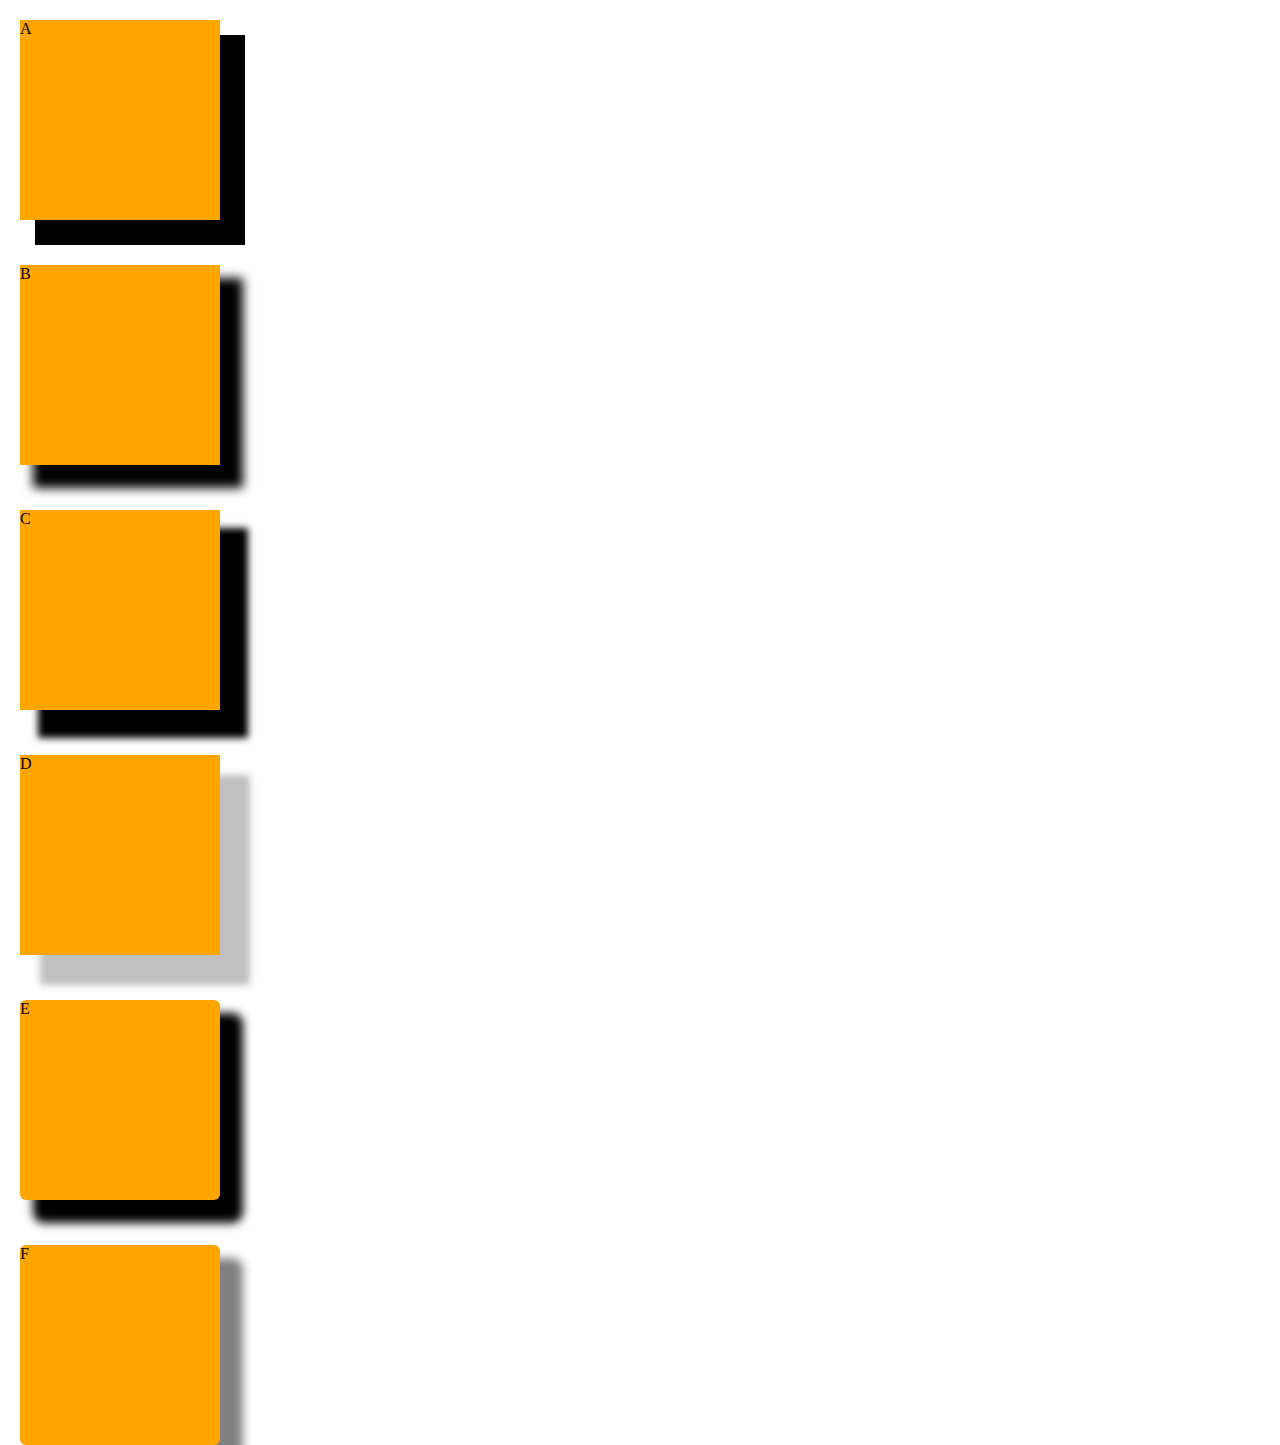
<file: lesson2/index.html>
<!DOCTYPE html>
<html lang="en">
<head>
    <meta charset="UTF-8">
    <title>Title</title>
    <link rel="stylesheet" href="main.css">
</head>
<body>
<div class="first"><p>A</p></div>
<div class="second"><p>B</p></div>
<div class="third"><p>C</p></div>
<div class="fourth"><p>D</p></div>
<div class="fifth"><p>E</p></div>
<div class="sixth"><p>F</p></div>


</body>
</html>
</file>
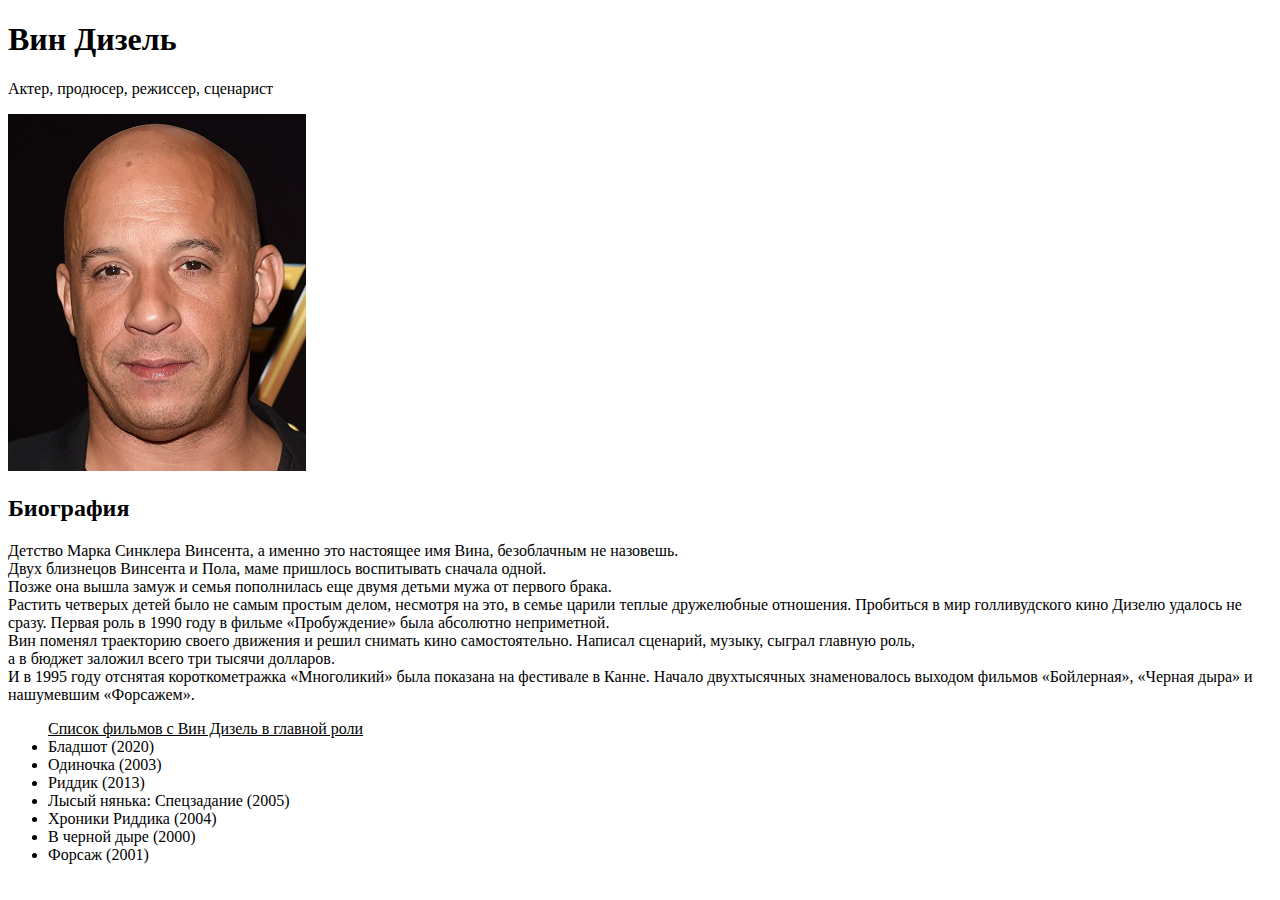
<file: lesson1/vindizel.html>
<!DOCTYPE html>
<html lang="en">
<head>
    <meta charset="UTF-8">
    <title>Vin Dizel</title>
</head>
<body>
    <h1><strong>Вин Дизель</strong></h1>
        <p>Актер, продюсер, режиссер, cценарист</p>
        <img src="images/photo%20Vin.jpg" alt="photo Vin Dizel">
    <h2><strong>Биография</strong></h2>
        <p>Детство Марка Синклера Винсента, а именно это настоящее имя Вина, безоблачным не назовешь.<br>
            Двух близнецов Винсента и Пола, маме пришлось воспитывать сначала одной. <br>
            Позже она вышла замуж и семья пополнилась еще двумя детьми мужа от первого брака.<br>
            Растить четверых детей было не самым простым делом, несмотря на это, в семье царили теплые дружелюбные отношения.
            Пробиться в мир голливудского кино Дизелю удалось не сразу. Первая роль в 1990 году в фильме «Пробуждение» была абсолютно неприметной.<br>
            Вин поменял траекторию своего движения и решил снимать кино самостоятельно. Написал сценарий, музыку, сыграл главную роль, <br>
            а в бюджет заложил всего три тысячи долларов.<br>
            И в 1995 году отснятая  короткометражка «Многоликий» была показана на фестивале в Канне.
            Начало двухтысячных знаменовалось выходом фильмов «Бойлерная», «Черная дыра» и нашумевшим «Форсажем».
        </p>
    <ul><u>Список фильмов с Вин Дизель в главной роли</u>
        <li>Бладшот (2020)</li>
        <li>Одиночка (2003)</li>
        <li>Риддик (2013)</li>
        <li>Лысый нянька: Спецзадание (2005)</li>
        <li> Хроники Риддика (2004)</li>
        <li>В черной дыре (2000)</li>
        <li>Форсаж (2001)</li>
    </ul>
</body>
</html>
</file>
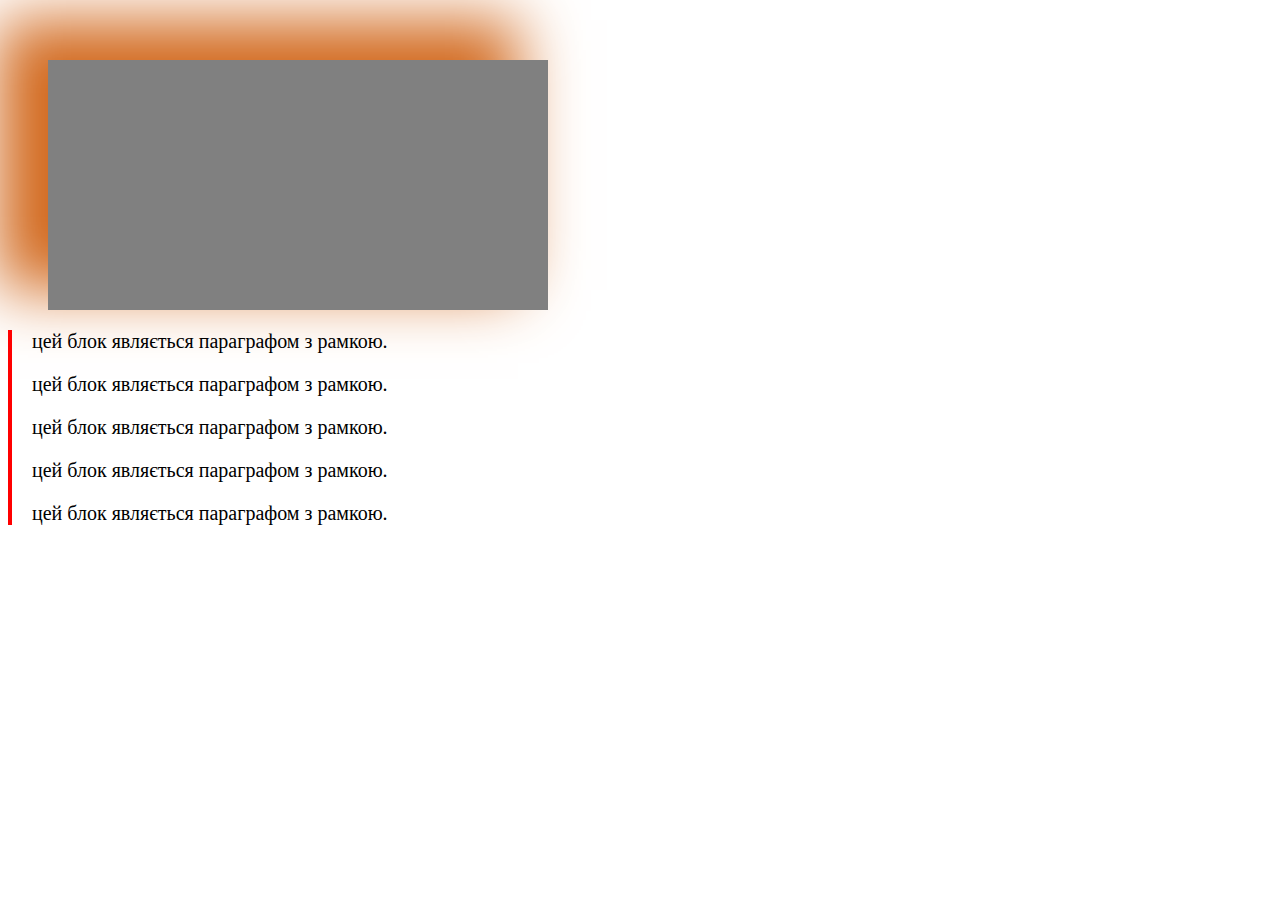
<file: lesson2/bloch.html>
<!DOCTYPE html>
<html lang="en">
<head>
    <meta charset="UTF-8">
    <title>bloch</title>
    <link rel="stylesheet" href="bloch.css">

</head>
<body>
    <div class="bloch"></div>
    <div class="border">
        <p>цей блок являється параграфом з рамкою.</p>
        <p>цей блок являється параграфом з рамкою.</p>
        <p>цей блок являється параграфом з рамкою.</p>
        <p>цей блок являється параграфом з рамкою.</p>
        <p>цей блок являється параграфом з рамкою.</p>
    </div>

</body>
</html>
</file>
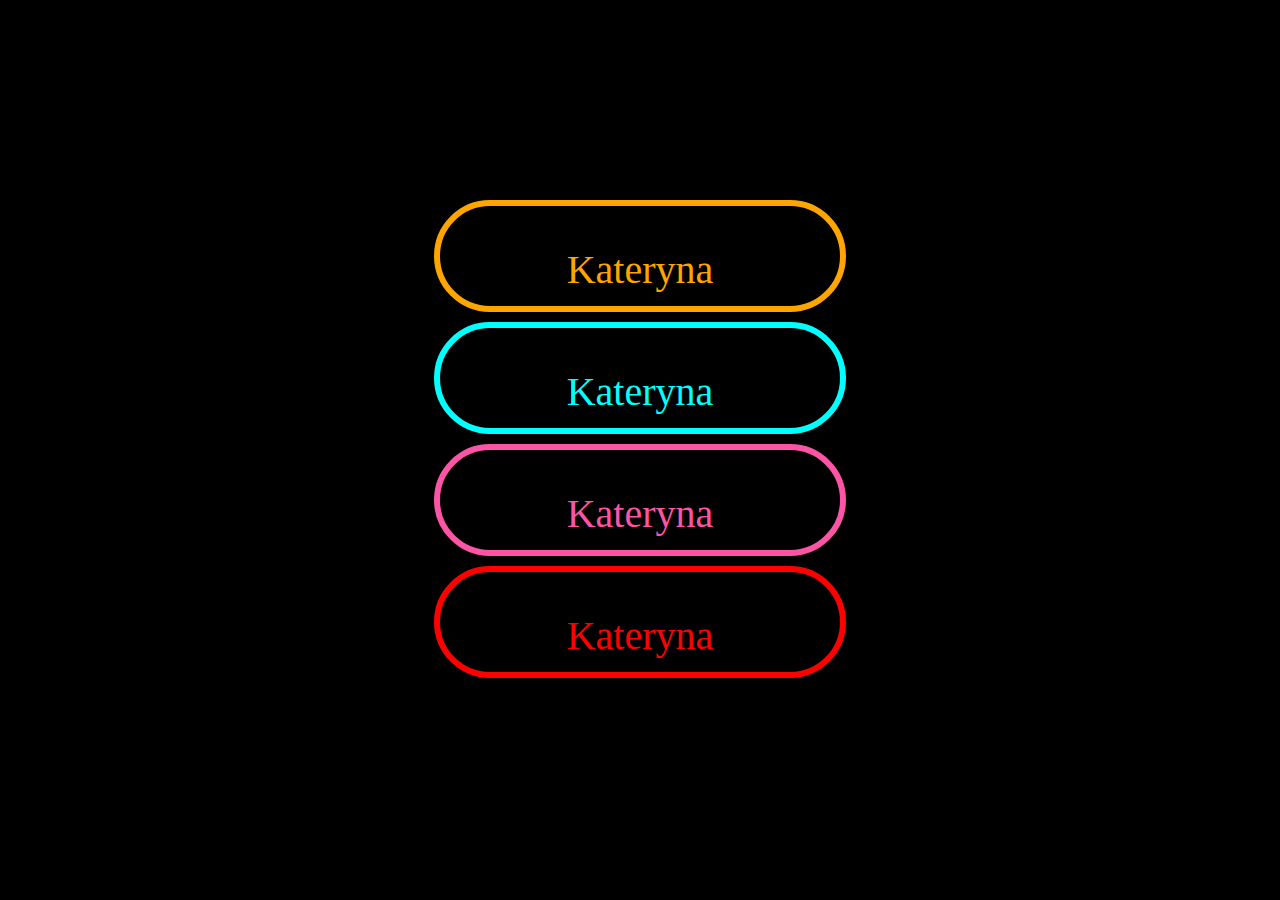
<file: lesson2/elipsoid.html>
<!DOCTYPE html>
<html lang="en">
<head>
    <meta charset="UTF-8">
    <title>Elipsoid</title>
    <link rel="stylesheet" href="style/style.css">
<style>
    p {
        font-size: 250%;
        text-align: center;
        }

</style>

</head>
    <body>
        <div class="orange"><p>Kateryna</p></div>
        <div class="aqua"><p>Kateryna</p></div>
        <div class="purple"><p>Kateryna</p></div>
        <div class="red"><p>Kateryna</p></div>
    </body>
</html>
</file>
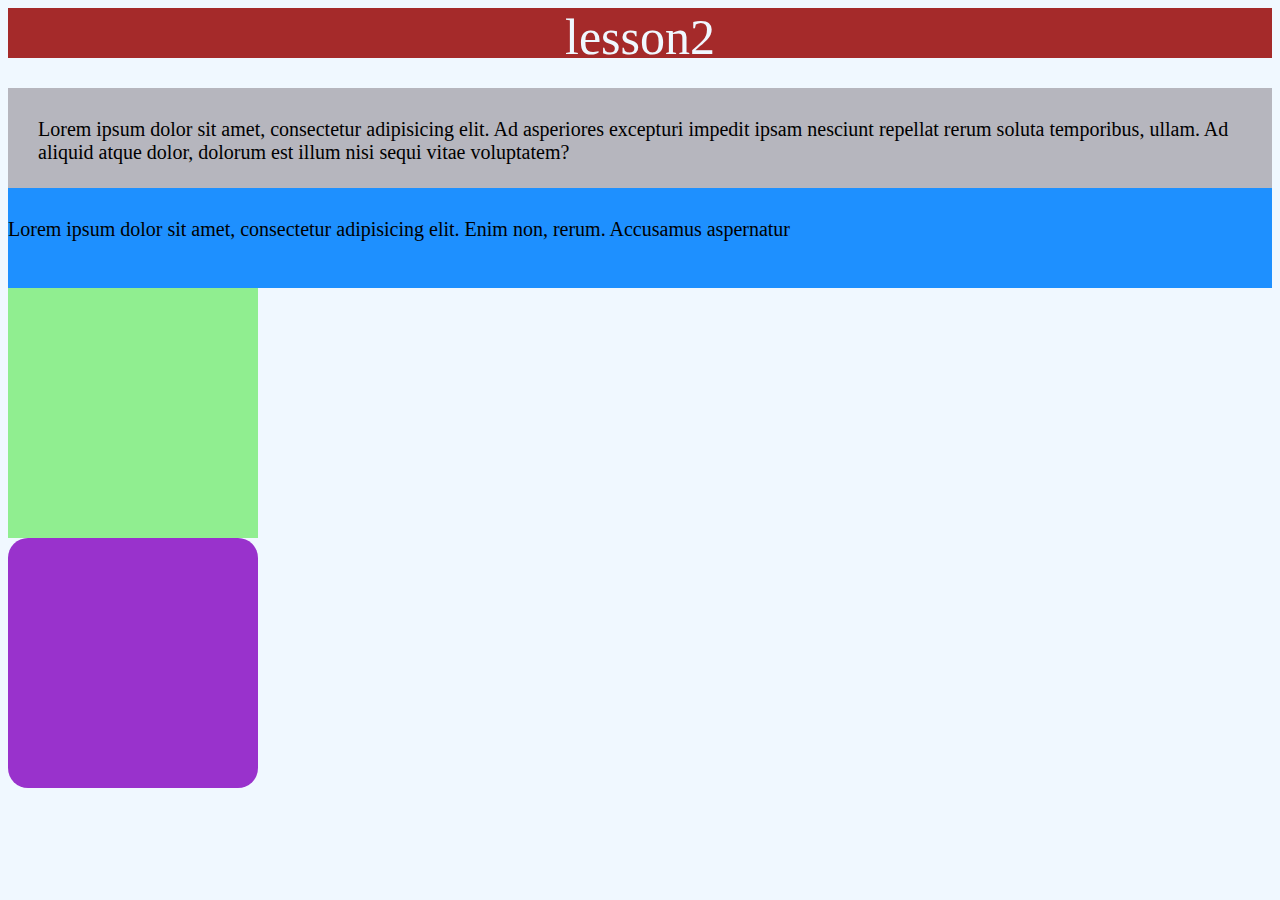
<file: lesson2/img_1.html>
<!DOCTYPE html>
<html lang="en">
<head>
    <meta charset="UTF-8">
    <title>img_1</title>
    <link rel="stylesheet" href="css.css">
</head>

<body>
     <style>
      body{
      background-color: aliceblue;
      }
      </style>
    <div class="top">lesson2</div>
    <div class="text">Lorem ipsum dolor sit amet, consectetur adipisicing elit. Ad asperiores excepturi impedit ipsam nesciunt repellat rerum soluta temporibus, ullam. Ad aliquid atque dolor, dolorum est illum nisi sequi vitae voluptatem?</div>
    <div class="text_2">Lorem ipsum dolor sit amet, consectetur adipisicing elit. Enim non, rerum. Accusamus aspernatur</div>
    <div class="greensq"></div>
     <div class="purplesq"></div>


</body>
</html>
</file>
<file: lesson2/main.css>
body{
    margin: 0;
}
.first {
    background: orange;
    height: 200px;
    width: 200px;
    margin: 20px;
    box-shadow: black 20px 20px 0 5px;
    }
.second{
    margin-top: 45px;
    margin-left: 20px;
    background: orange;
    height: 200px;
    width: 200px;
    box-shadow: black 18px 18px 10px 5px;
}
.third{
    margin-top: 45px;
    margin-left: 20px;
    background: orange;
    height: 200px;
    width: 200px;
    box-shadow: black 23px 23px 7px 5px;
}
.fourth{
    margin-top: 45px;
    margin-left: 20px;
    background: orange;
    height: 200px;
    width: 200px;
    box-shadow: silver 25px 25px 7px 5px;
}
.fifth{
    margin-top: 45px;
    margin-left: 20px;
    background: orange;
    height: 200px;
    width: 200px;
    box-shadow: black 18px 18px 10px 5px;
    border-radius: 3%;
    }
.sixth{
    margin-top: 45px;
    margin-left: 20px;
    background: orange;
    height: 200px;
    width: 200px;
    box-shadow: gray 18px 18px 10px 5px;
    border-radius: 3%;
}
</file>
<file: lesson2/bloch.css>
.bloch{
    width: 500px;
    height: 250px;
    background: gray;
    margin-top: 60px;
    margin-left: 40px;
    box-shadow: chocolate -40px -30px 60px 10px;
}
.border{
    font-size: 20px;
border-left: 4px solid red;
    padding-left: 20px;
}
</file>
<file: lesson2/style/style.css>
body {
    margin: 0;
    background: black;
}

.orange {
    width: 400px;
    height: 100px;
    color: orange;
    border: 6px solid orange;
    border-radius: 80px/80px;
    margin-left: auto;
    margin-right: auto;
    margin-top: 200px;
}
.aqua{
    width: 400px;
    height: 100px;
    color: aqua;
    border: 6px solid aqua;
    border-radius: 80px/80px;
    margin-left: auto;
    margin-right: auto;
    margin-top: 10px;
}
.purple{
    width: 400px;
    height: 100px;
    color: #fd54a5;
    border: 6px solid #fd54a5;
    border-radius: 80px/80px;
    margin-left: auto;
    margin-right: auto;
    margin-top: 10px;
}
.red{
    width: 400px;
    height: 100px;
    color: red;
    border: 6px solid red;
    border-radius: 80px/80px;
    margin-left: auto;
    margin-right: auto;
    margin-top: 10px;
}
</file>
<file: lesson2/css.css>
.top{
    text-align: center;
    background: brown;
    height: 50px;
    font-size: 50px;
    color: aliceblue;
}
.text{
    background: #b6b6be;
    font-size: 20px;
    height: 100px;
    color: black;
    margin-top: 30px;
    box-sizing: border-box;
    padding: 30px;
}
.text_2{
    background: dodgerblue;
    font-size: 20px;
    height: 100px;
    color: black;
    box-sizing: border-box;
    padding-top: 30px;
}
.greensq{
    width: 250px;
    height: 250px;
    background: lightgreen;
}
.purplesq{
    width: 250px;
    height: 250px;
    background: darkorchid;
    border-radius: 20px/20px;
}
</file>
